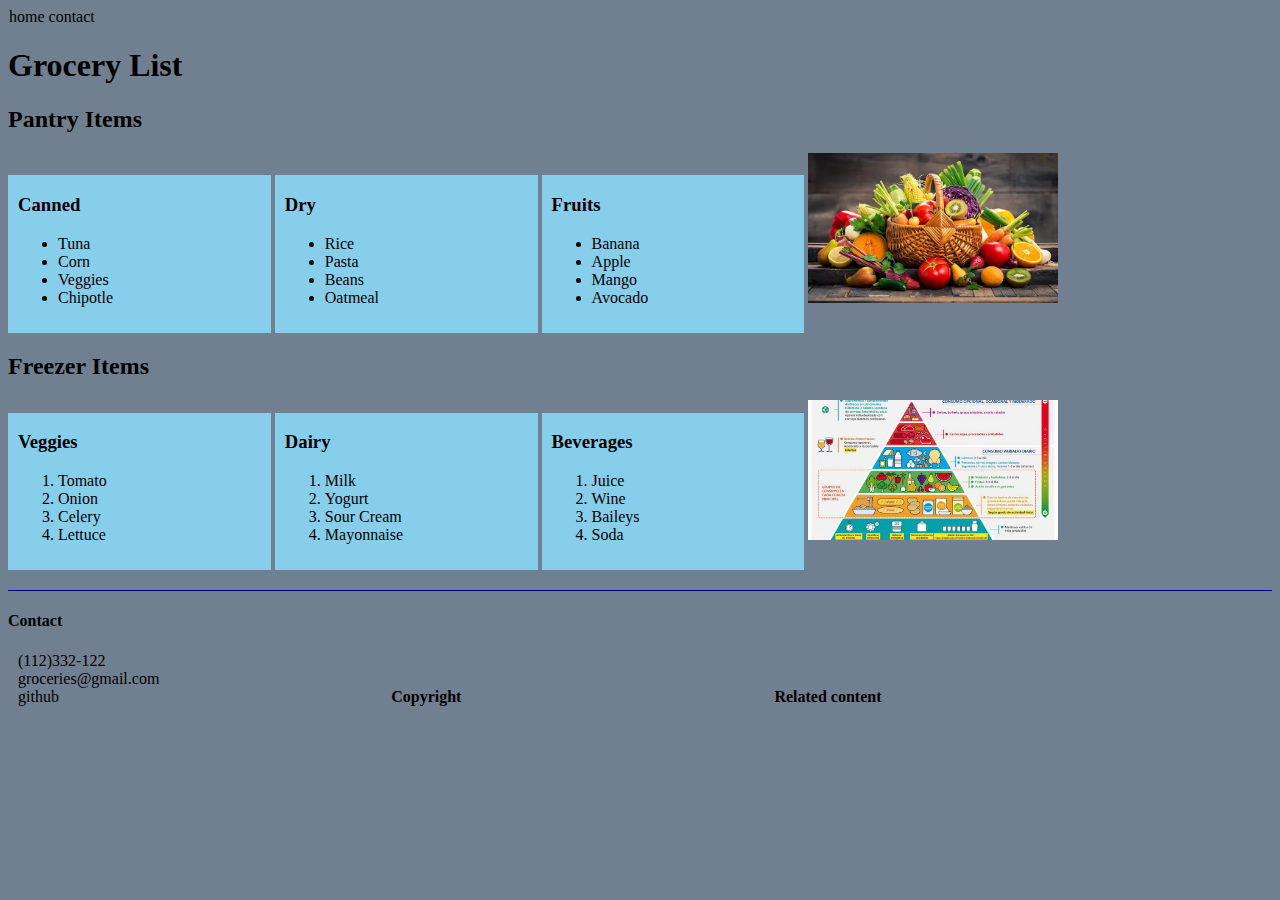
<file: block06/index.html>
<!DOCTYPE html>
<html lang="en">
<head>
    <meta charset="UTF-8">
    <meta http-equiv="X-UA-Compatible" content="IE=edge">
    <meta name="viewport" content="width=device-width, initial-scale=1.0">
    <title>Grocery List</title>
    <link rel="stylesheet" href="stylesheet.css">
</head>
<body style="background-color:slategrey;">
    <header style="color: black;">
        <ol class="nav">
            <li class="nav">home</li>
            <li class="nav">contact</li>
        </ol>
    </header>

    <div>
        <!--There is only one h1 so will use inline style to edit it-->
        <h1>Grocery List</h1>
        <section class="pantry">
            <h2>Pantry Items</h2>
            <!-- Add a class to the section so we can add the same background color-->
            <section class="category">
                <h3>Canned</h3>
                <ul>
                    <li>Tuna</li>
                    <li>Corn</li>
                    <li>Veggies</li>
                    <li>Chipotle</li>
                </ul>
            </section>
            <section class="category">
                <h3>Dry</h3>
                <ul>
                    <li>Rice</li>
                    <li>Pasta</li>
                    <li>Beans</li>
                    <li>Oatmeal</li>
                </ul>
            </section>
            <section class="category">
                <h3>Fruits</h3>
                <ul>
                    <li>Banana</li>
                    <li>Apple</li>
                    <li>Mango</li>
                    <li>Avocado</li>
                </ul>
            </section>
            
                <img src="images\frutascolore.jpg" alt="Bowl of Fruits">
     
            
        </section>
        <!--The next section of the grocery list-->
        <section class="freezer">
            <h2>Freezer Items</h2>
            <section class="category">
                <h3>Veggies</h3>
                <ol>
                    <li>Tomato</li>
                    <li>Onion</li>
                    <li>Celery</li>
                    <li>Lettuce</li>
                </ol>
            </section>
            
            <section class="category">
                <h3>Dairy</h3>
                <ol>
                    <li>Milk</li>
                    <li>Yogurt</li>
                    <li>Sour Cream</li>
                    <li>Mayonnaise</li>
                </ol>
            </section>
            
            <section class="category">
                <h3>Beverages</h3>
                <ol>
                    <li>Juice</li>
                    <li>Wine</li>
                    <li>Baileys</li>
                    <li>Soda</li>
                </ol>
            </section>
            <img src="images\piramide.jpeg" alt="Piramide del buen comer">
        </section>
        
    </div>
    <footer>
        <nav>
            <div class="category">
                <h4>Contact</h4>
                    <ul id="contact">
                        <li>(112)332-122</li>
                        <li>groceries@gmail.com</li>
                        <li>github</li>
                    </ul>
            </div>
            <div class="category">
                <h4>Copyright</h4>

            </div>
            <div class="category">
                <h4>Related content</h4>
            </div>
        </nav>
    </footer>
</body>
</html>
</file>
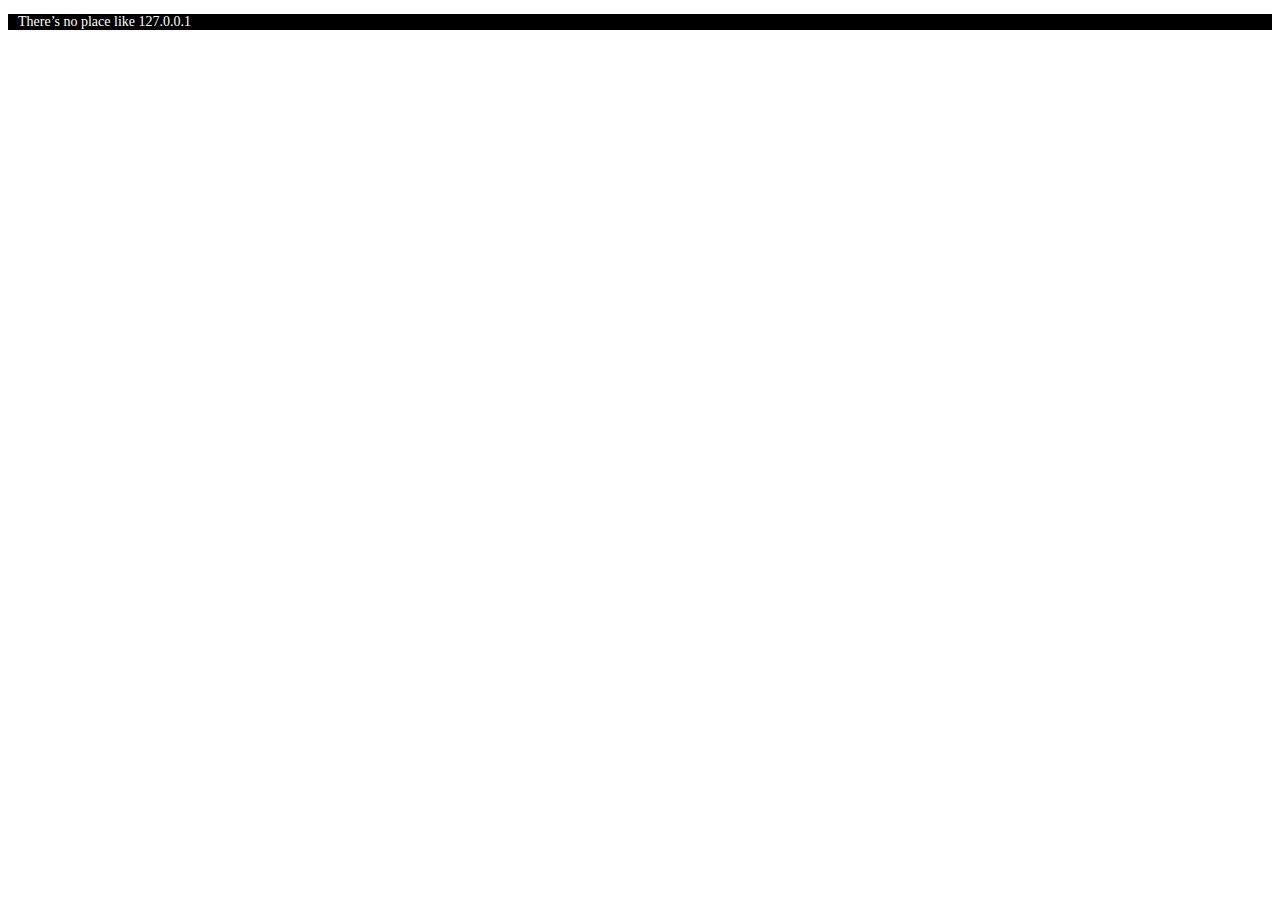
<file: block07/index.html>
<!DOCTYPE html>
<html lang="en">
<head>
    <meta charset="UTF-8">
    <meta http-equiv="X-UA-Compatible" content="IE=edge">
    <meta name="viewport" content="width=device-width, initial-scale=1.0">
    <title>Document</title>
    <link rel="stylesheet" href="stylesheet.css">
    <script src="SecuretheVault.js"></script>
</head>
<body>

    <p class="">
        There’s no place like 127.0.0.1
    </p>
</body>
</html>
</file>
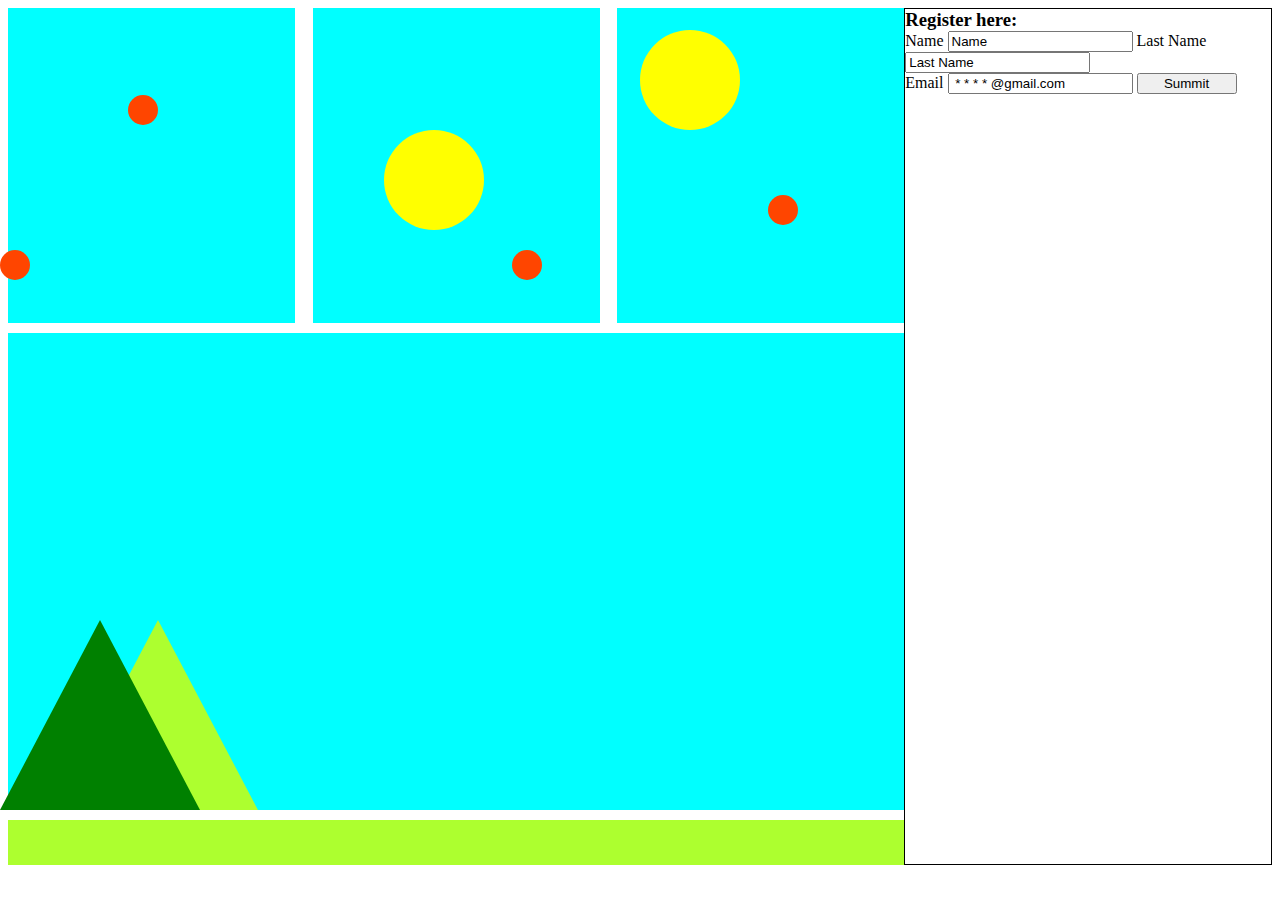
<file: docs/index.html>
<!DOCTYPE html>
<html lang="en">
<head>
    <meta charset="UTF-8">
    <meta http-equiv="X-UA-Compatible" content="IE=edge">
    <meta name="viewport" content="width=device-width, initial-scale=1.0">
    <title>Document</title>
    <link rel="stylesheet" href="picasso.css">
</head>
<body class="container">
    <!--Sky-->
    <div id="container">
    <span id="sky">
        <div class="blue box"></div>
        <div class="blue box" id="middle"></div>
        <div class="blue box"></div>
    </span>

    <!--Main-->
    <span class="blue" id="main">
        <div class="triangle" id="yellow">
            <span class="num" id="three">10</span>
        </div>
        <div class="triangle" id="green"></div>
      
    </span>

    <!--Grass-->
    <span class="green" id="grass">

    </span>

    <!--Circles-->
    <div class="circle yellow" id="uno"></div>
    <div class="circle yellow" id="dos"></div>
    <div class="circle red" id="tres"></div>
    <div class="circle red" id="four"></div>
    <div class="circle red" id="five"></div>
    <div class="circle red" id="six"></div>

    <!--Secrete-->
    <span class="num" id="dos">40</span>
    <span class="num" id="uno">19</span>
    </div>
    <!--Form-->
    <form action="https://pedro-perez-personal-website.github.io/personal-website/" class="container">
        <h3>Register here:</h3>
        <div class="container">
            <label for="text">Name</label>
            <input type="text" name="name" value="Name">
            <label for="text">Last Name</label>
            <input type="text" name="last-name" value="Last Name" id="">
        </div>
        <div class="container">
        <label for="text">Email</label>
        <input type="text" name="email" value=" * * * * @gmail.com ">
        <button>Summit</button>
        </div>
    </form>

    
</body>
</html>
</file>
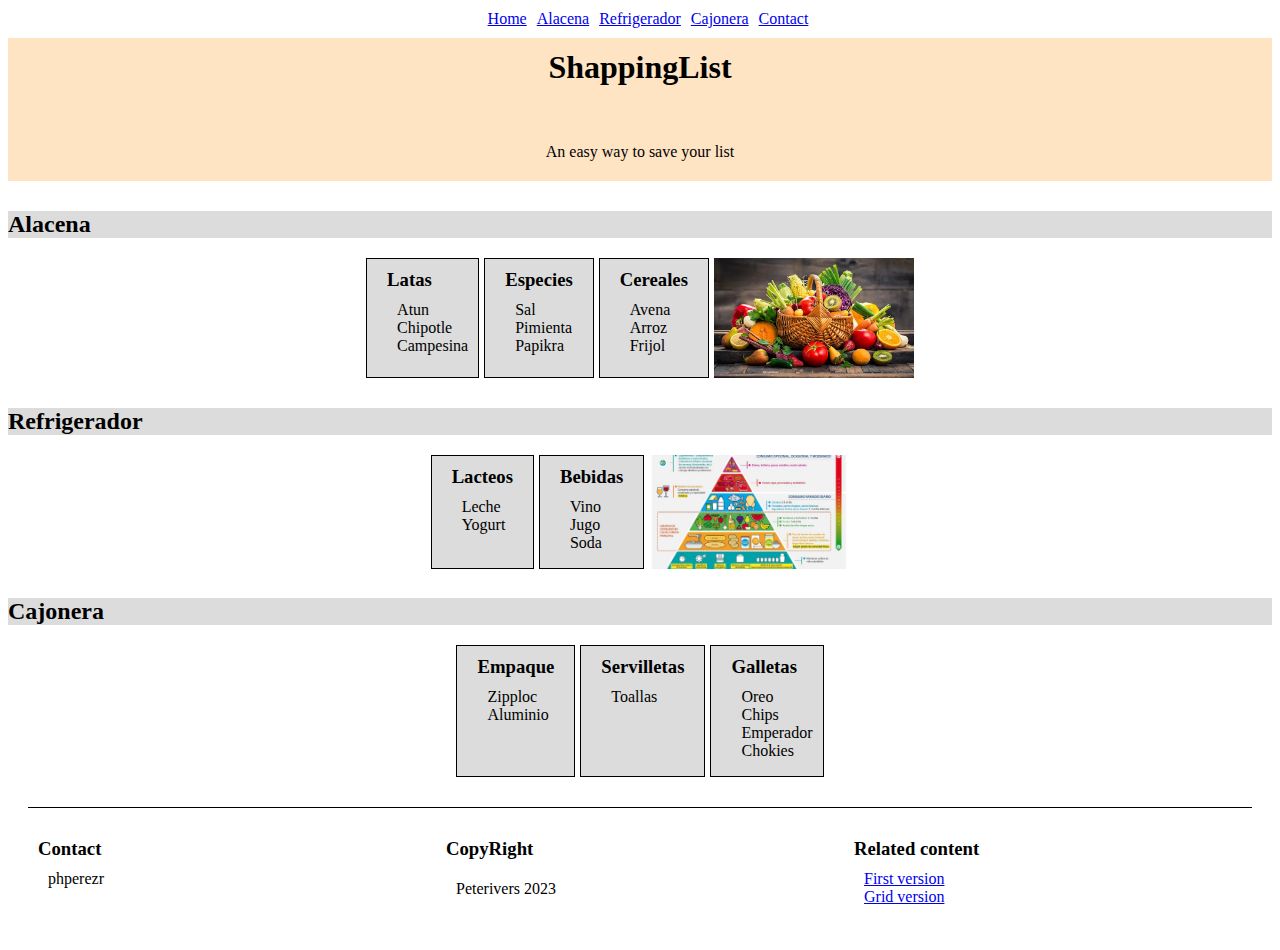
<file: block06/flex-method.html>
<!DOCTYPE html>
<html lang="en">
<head>
    <meta charset="UTF-8">
    <meta http-equiv="X-UA-Compatible" content="IE=edge">
    <meta name="viewport" content="width=device-width, initial-scale=1.0">
    <title>ShappList</title>
    <link rel="stylesheet" href="style.css">
</head>
<body class="container">
<!--this is the header area and is a navigation tab to go thru the page-->
    <header>
        <nav class="container">
        <a href="#home">Home</a>
        <a href="#alacena">Alacena</a>
        <a href="#refri">Refrigerador</a>  
        <a href="#cajon">Cajonera</a>
        <a href="#foot">Contact</a>  
        </nav>
    </header>
<!--Here is the title of the page-->
    <div class="titulo" id="home">
        <h1>ShappingList</h1>
        <p>An easy way to save your list</p>
    </div>
<!--Here we start with our sections of the page-->
    <section id="alacena">
        <h2>Alacena</h2>
        <!-- We use a div as a container to use flex-->
        <div class="container">
<!--the items inside the container will be articles with a heading and a list-->
            <article>
                <h3>Latas</h3>
                <ul>
                    <li>Atun</li>
                    <li>Chipotle</li>
                    <li>Campesina</li>
                </ul>
            </article>

            <article>
                <h3>Especies</h3>
                <ul>
                    <li>Sal</li>
                    <li>Pimienta</li>
                    <li>Papikra</li>
                </ul>
            </article>

            <article>
                <h3>Cereales</h3>
                <ul>
                    <li>Avena</li>
                    <li>Arroz</li>
                    <li>Frijol</li>
                </ul>
            </article>
<!--we add ad image-->
            <img src="images/frutascolore.jpg" alt="foto">
        
        </div>
    
    </section>
<!--section 2-->
    <section id="refri">
        <h2>Refrigerador</h2>
        <div class="container">
            <article>
                <h3>Lacteos</h3>
                <ul>
                    <li>Leche</li>
                    <li>Yogurt</li>
                </ul>
            </article>
            <article>
                <h3>Bebidas</h3>
                <ul>
                    <li>Vino</li>
                    <li>Jugo</li>
                    <li>Soda</li>
                </ul>
            </article>
            <img src="images/piramide.jpeg" alt="Piramide">
        </div>
    </section>
<!--section 3-->
    <section id="cajon">
        <h2>Cajonera</h2>
        <div class="container">
            <article>
                <h3>Empaque</h3>
                <ul>
                    <li>Zipploc</li>
                    <li>Aluminio</li>
                </ul>
            </article>
            <article>
                <h3>Servilletas</h3>
                <ul>
                    <li>Toallas</li>
                </ul>
            </article>
            <article>
                <h3>Galletas</h3>
                <ul>
                    <li>Oreo</li>
                    <li>Chips</li>
                    <li>Emperador</li>
                    <li>Chokies</li>
                </ul>
            </article>
        </div>
    </section>
<!--this is the footer -->
    <footer class="container" id="foot">
        <!--we use the footer as a container -->
        <article>
            <h3>Contact</h3>
            <ul>
                <li>phperezr</li>
            </ul>
        </article>

        <article>
            <h3>CopyRight</h3>
            <p>Peterivers 2023</p>

        </article>

        <article>
            <h3>Related content</h3>
            <ul>
                <li><a href="index.html">First version</a></li>
                <li><a href="Workshop06.html">Grid version</a></li>
                <li><a href=""></a></li>
            </ul>

        </article>
        
    </footer>
</body>
</html>
</file>
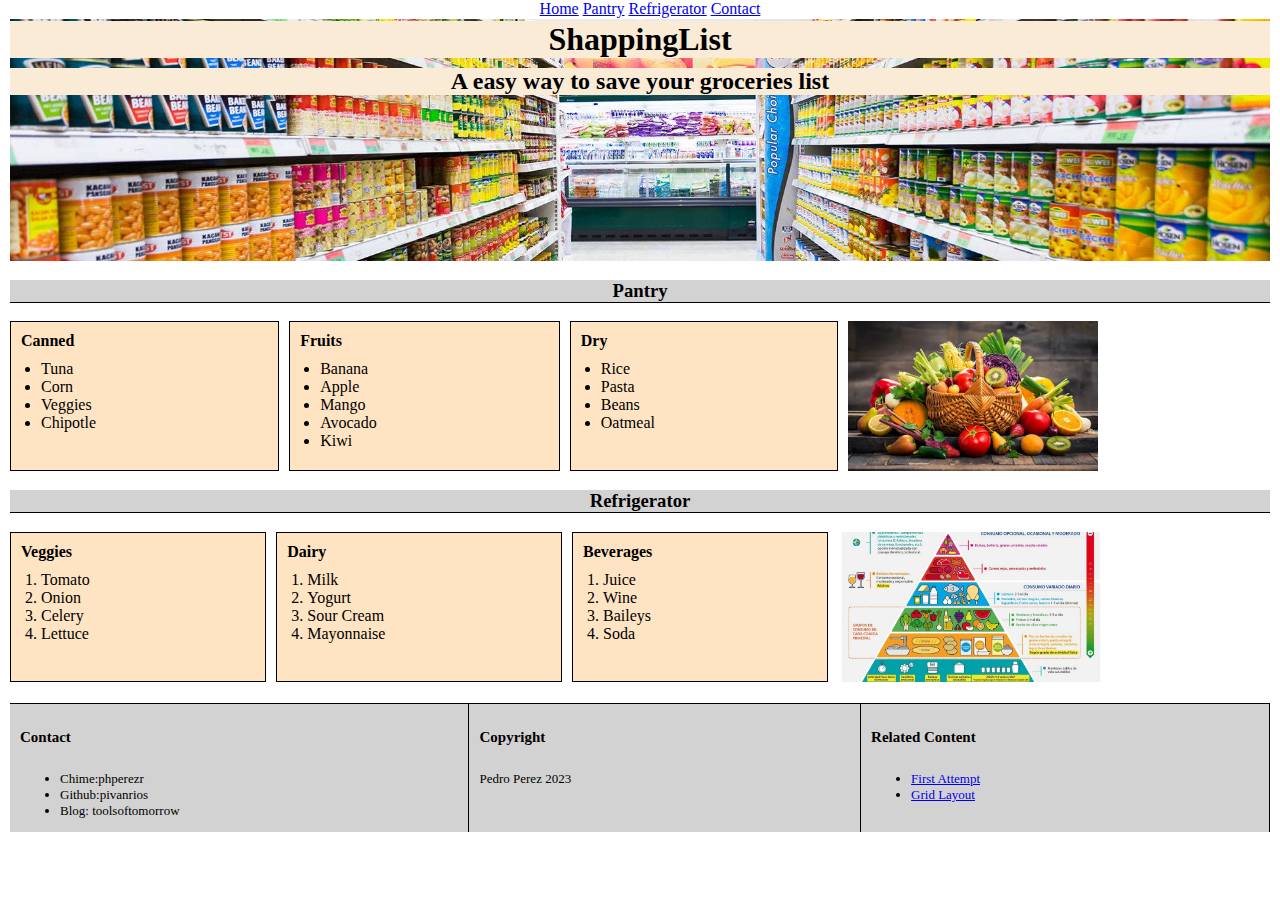
<file: block06/Workshop06.html>
<!DOCTYPE html>
<html lang="en">
<head>
    <meta charset="UTF-8">
    <meta http-equiv="X-UA-Compatible" content="IE=edge">
    <meta name="viewport" content="width=device-width, initial-scale=1.0">
    <title>ShappingList</title>
    <link rel="stylesheet" href="stylesheets.css">
    <!--We start use style in page to define de main grids on the page -->
    <style>
        /*we set the grid areas of the document*/
        .header{grid-area: header;}
        .main{grid-area: main;}
        .footer{grid-area: footer;}
        /*we use css comment tags to comment on this part of the document.*/
        .grid-container{
            display: grid;
            grid-template-areas: 'header''main''footer';
            gap: 1px;
            text-align: center;
            padding: 10px;
            margin: 0;
        }

    </style>
</head>
<body class="grid-container"> 
    <!--we define the body as the main container-->
        <div class="header">
            <nav class="container"> 
                <a href="#home" class="item1">Home</a>
                <a href="#alacena" class="item2">Pantry</a>
                <a href="#refrigerador" class="item3">Refrigerator</a>
                <a href="#contact" class="item4">Contact</a>
            </nav>
        </div>

        <!--We use div to contain the main part of the page-->
        <div class="main" id="home">
            <!--we add the title and subtitle -->
            <div class="title">
                <h1>ShappingList</h1>
                <h2>A easy way to save your groceries list</h2>
            </div>
            <!--we add the first section of the page-->
            <div class="seccion1" id="alacena">
                <section>
                    <h3 >Pantry</h3>
                    <div class="container">
                        <article class="item1">
                            <h4>Canned</h3>
                            <ul class="list">
                                <li>Tuna</li>
                                <li>Corn</li>
                                <li>Veggies</li>
                                <li>Chipotle</li>
                            </ul>
                        </article>

                        <article class="item2">
                            <h4>Fruits</h3>
                            <ul class="list">
                                <li>Banana</li>
                                <li>Apple</li>
                                <li>Mango</li>
                                <li>Avocado</li>
                                <li>Kiwi</li>
                            </ul>
                        </article>

                        <article class="item3"> 
                            <h4>Dry</h3>
                            <ul class="list">
                                <li>Rice</li>
                                <li>Pasta</li>
                                <li>Beans</li>
                                <li>Oatmeal</li>
                            </ul>
                        </article>
                        <img src="images/frutascolore.jpg" alt="Frutas" class="item4">

                    </div>
                </section>
            </div>
<!--the second section-->
            <div class="seccion2" id="refrigerador">
                <section>
                    <h3>Refrigerator</h3>
                    <div class="container">
                        <article class="item1">
                            <h4>Veggies</h3>
                            <ol class="list">
                                <li>Tomato</li>
                                <li>Onion</li>
                                <li>Celery</li>
                                <li>Lettuce</li>
                            </ol>
                        </article>

                        <article class="item2">
                            <h4>Dairy</h3>
                            <ol class="list">
                                <li>Milk</li>
                                <li>Yogurt</li>
                                <li>Sour Cream</li>
                                <li>Mayonnaise</li>
                            </ol>
                        </article>

                        <article class="item3">
                            <h4>Beverages</h3>
                            <ol class="list">
                                <li>Juice</li>
                                <li>Wine</li>
                                <li>Baileys</li>
                                <li>Soda</li>
                            </ol>
                        </article>
                        <img src="images/piramide.jpeg" alt="piramide del buen comer">
                    </div>
                </section>
            </div>
        </div>

        <!--footer section of the page-->
        <div class="footer" id="contact">
            <footer class="container">
                <section class="item1">
                    <!--we use inline style to set the size -->
                    <h5 style="font-size: 15px;">Contact</h5>
                    <ul>
                        <li>Chime:phperezr</li>
                        <li>Github:pivanrios</li>
                        <li>Blog: toolsoftomorrow</li>
                    </ul>
                </section>
                 
                <section class="item2">
                    <h5 style="font-size: 15px;">Copyright</h5>
                    <p>Pedro Perez 2023</p>
                </section>
                <section class="item3">
                    <h5 style="font-size: 15px;">Related Content</h5>
                    <ul> 
                        <li><a href="index.html">First Attempt</a></li>
                        <li><a href="https://www.w3schools.com/css/css_grid.asp">Grid Layout</a></li>
                    </ul>
                </section>
            </footer>
        </div>
</body>
</html>
</file>
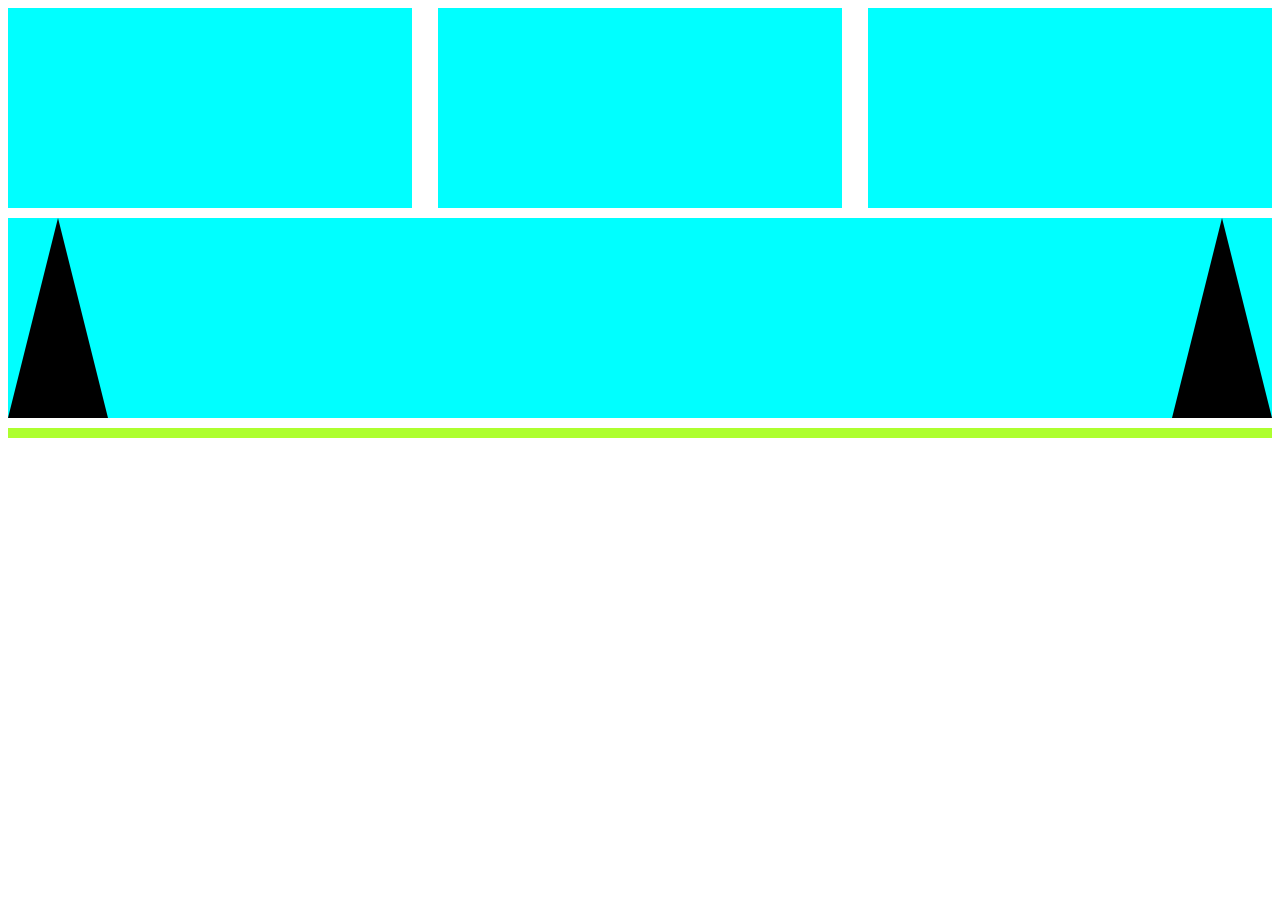
<file: block10/workshop10.html>
<!DOCTYPE html>
<html lang="en">
<head>
    <meta charset="UTF-8">
    <meta http-equiv="X-UA-Compatible" content="IE=edge">
    <meta name="viewport" content="width=device-width, initial-scale=1.0">
    <title>Document</title>
    <link rel="stylesheet" href="index.css">
</head>
<body>
    <div class="background">
        <span class="container">
            <div class="blue box"></div>
            <div class="blue box"></div>
            <div class="blue box"></div>
        </span>
        <span class="blue container">
            <div class="arrow-up"></div>
            <div class="arrow-up"></div>
        </span>
        <span class="green" id="grass">

        </span>
    </div>
    


</body>
</html>
</file>
<file: block06/stylesheet.css>
/*Header section*/
header{
    
    padding: 0px 0px;
    margin: 1px 1px;
}
ol.nav{
    padding: 0px 0px;
    margin: 0px 0px;
    
}
li.nav{
    display: inline-block;

}

}
h2{
    border: 1px solid navy;
    margin: 5px 0px;
    padding: 0px 10px; 
    
}
section .category{
    display: inline-block;
    width:20%;
    height: 100;
    background-color: skyblue;
    padding-top: 0;
    padding-left: 10px;
    padding-bottom: 10px;
}
img{
    width: 33%;
    max-width: 250px;
    max-height: 150px;
}


/* Footer section*/
footer{
    margin-top: 20px;
    border-top: 1px solid navy;
}
#contact{
    list-style: none;
    padding-left: 10px;
}
div.category{
    display: inline-block;
    width: 30%;
}
</file>
<file: block07/stylesheet.css>
p{
    font-size: 14px;
    background-color: black;
    color: white;
    padding-left: 10px;
}
</file>
<file: docs/picasso.css>
/*Table of Content
1.-Background
2.-Sky
3.-Main/Middle section
4.-Grass
5.-Triangles
6.-Circles
7.- Colors
8.- Numeros
9.- Forms
10.-Media Queries
*/
/*Here we draw the background*/
body{
    display: flex;
}
#container{
    display: flex;
    /*shorthand-direction-wrap*/
    flex-flow: row wrap;
    width: 95%;
    gap: 10px;/*uno --*/
}
span{
    width: 100%;/*dos---*/
}

/*Here we divide the sky*/
#sky{
    height: 35vh;/*tres*/
    display: flex;
    /*----direction-wrap--- */
    flex-flow: row wrap;
    gap: 5px;
    justify-content:space-between;
    
}
div.box{
    /*percentage of its parent*/
    width: 32%;
    height: 100%;
}

/*Main or middle part of the background*/
#main{
    /*the viewport height*/
    height: 53vh;
    display: flex;
    flex-flow: row wrap-reverse;
}
/*Triangles*/
.triangle {
    width: 0; 
    height: 0;/*width--type-----color*/
    border-left: 100px solid transparent;;
    border-right: 100px solid transparent;
}
#green{
    border-bottom: 190px solid green;
    position: relative;
    left: 0;
}

#yellow{
    border-bottom: 190px solid greenyellow;
    position: relative;
    left: 50px;
}

/*Grass----*/
#grass{
    height: 5vh;
    background-color: greenyellow;
}

/*Circles*/
.circle{
    border-radius: 100%;
    height: 30px;
    width: 30px;
    z-index: 2;
}
#uno{
    width: 100px;
    height: 100px;
    position: absolute;
    top: 30px;left: 50%;
}
#dos{
    width: 100px;
    height: 100px;
    position: absolute;
    top: 130px;left: 30%;
}
#tres{
    position: absolute;
    top: 95px;left: 10%;
}
#four{
    position: absolute;
    top: 195px;left: 60%;
}
#five{
    position: absolute;
    top: 250px;left: 40%;
}
#six{
    position: absolute;
    top: 250px;left: 0%;
}


/*Colors*/
.blue{
    background-color: aqua;
}
.yellow{
    background-color: yellow;
}
.red{
    background-color: orangered;
}

/*numeros*/
span.num{
    display: flex;
    flex-direction: column;
    align-items: center;
    font-size: larger;
    z-index: 1;
}

#three{
    width: 100px;
    position: relative;
    top: 100px;right: 120px;
    z-index: 1;
}
/*formas*/
form.container{
    display: flex;
    flex-direction: column;
    border: 1px solid black;

}
h3{
    margin: 0;
}
button{
    width: 100px;
}

/*10.-Media Queries*/
/**/
@media only screen and (min-width:1025px) {
/*Uncover the combination-for website project*/
    #green{
        border-bottom: 190px solid green;
        position: absolute;
        /*the triangles go between the background and the circles*/
        z-index: 2;
        
    }
    .triangle#green:hover{
        left: 100px;
        transition-duration: 5s;
    }
    div#dos:hover{
        position: absolute;
        top: 160px;left: 30%;
        transition-duration: 5s;
    }
    div#uno:hover{
        position: absolute;
        top: 60px;left: 50%;
        transition-duration: 5s;
    }
    #main{
        flex-flow: row wrap-reverse;
    }
}

@media only screen and (max-width:1024px) {
    body{
        flex-flow: column wrap;
    }
    #container{
        width: 100%;
    }
    span.num{
        display: none;
    }
}
/*Phone view*/
@media only screen and (max-width:480px){
    #sky{
        height: 60px;
    }
    #uno,#dos{
        width: 50px;
        height: 50px;

    }
    .circle{
        width: 15px;
        height: 15px;
    }
    #green{
        display: none;
    }
    
}
</file>
<file: block06/style.css>
body{
    display: flex;
    flex-direction: column;
    gap: 10px;
}
/*Heading part of the document*/
nav.container{
    display: flex;
    justify-content: center;
    gap: 10px;
    flex-flow: row wrap;
    align-items: flex-start;
    position: fixed;
    width: 100%;
    background-color: white;
    padding-bottom: 10px;
    top: 0px;
    padding-top: 10px;
}


/*The main part of the document*/

/*The title part---------*/
div.titulo{
    display: flex;
    flex-direction: column;  
    align-items: center;
    background-color: bisque;
    gap: 5px;
}
h1{
    padding: 10px;
    margin: 10;
}
p{
    margin: 10px;
    padding: 10px;
}


/*--- this is the section of the page----*/
h2{
    background-color: gainsboro;
}
h3{
    margin: 10px;
}
div.container{
    display: flex;
    flex-direction: row;
    justify-content: center;
    gap: 5px;
    
}
div>article{
    background-color: gainsboro;
    width: auto;
    padding-left: 10px;
    border: 1px solid black;
    padding-right: 10px; ;
}
ul{
    list-style: none;
    padding-left: 20px;
    margin-top: 0px;
}
img{
    max-width: 200px;
}

/*----the footer part of the page-----*/
footer.container{
    display: flex;
    justify-content:center;
    margin: 20px;
    padding-top: 20px;
    border-top: 1px solid black;
}

footer>article{
    width: 100%;

}
</file>
<file: block06/stylesheets.css>
/*This is the navigation tab*/
nav.container{
    /*we fix the position of the navigation tab to see it 
    thru out the page*/
    position: fixed;
    background-color: white;
    top: 0px;
    width: 100%;
    height: 19px;
}
/*here we style the main*/
/*We define our grid*/
.main{
    display: grid;
    grid-template-areas: 'title' 'seccion1' 'seccion2';

}
div.container{
    display: grid;
    grid-template-columns: auto auto auto auto;
    gap: 10px;
}
div.container>article{
    border: 1px solid black;
    
}


/*Format the content*/
.title{
    background-image: url(images/hall.jpg);
    background-size: cover;
    background-position: center;
    height: 250px;

    
}
/*Headings*/
h1, h2{
    background-color: antiquewhite;
    padding: 0px;
    margin: 10px 0px;
   
}
h3{
    border-bottom: 1px solid black;
    background-color: rgb(211, 210, 210);
}
h4{
    margin: 10px 5px;
}

/*the categories*/
.list{
    margin: 0;
    padding-left: 25px;
    padding-right: 10px;

}
article{
    padding-left: 5px;
    background-color: bisque;
    text-align: left;
}
/*Images*/
img{
    max-height: 150px;
}


/*footer will bi style here*/
footer.container{
    display: grid;
    grid-template-columns: auto auto auto;
    font-size: small;
    text-align: left;
    background-color: rgb(211, 210, 210);
    
}
footer{
    border-top: 1px solid black;
    margin-top: 20px;
}
footer>section{
    border-right: 1px solid black;
    padding-left: 10px;
}
</file>
<file: block10/index.css>
/*li:nth-child(even){
    border: 1px solid black;
} class note*/

/*Colors*/
.blue{
    background-color: aqua;
}
.green{
    background-color: greenyellow;
}

/*Background Top to bottom*/
/*We separate the 3 portions of the background*/
div.background{
    display: flex;
    flex-flow: column wrap;
    gap: 10px;
}
/*------here we set our div's width*/
span{
    width: 100%;
    height: 200px;
}
/*----Here we divide the sky in 3 and separate them evenly */
span.container{
    display: flex;
    flex-flow: row wrap;
    gap: 10px;
    justify-content: space-between;
}
/*---adjust the height and width so i can be visible*/
.box{
    width: 32%;
    height: 100%;
}
/*set the grass heigh override the div's height*/
#grass{
    height: 10px;
}

/*Triangles*/
.arrow-up {
    width: 0; 
    height: 0; 
    border-left: 50px solid transparent;
    border-right: 50px solid transparent;
    
    border-bottom: 200px solid black;
  }
</file>
